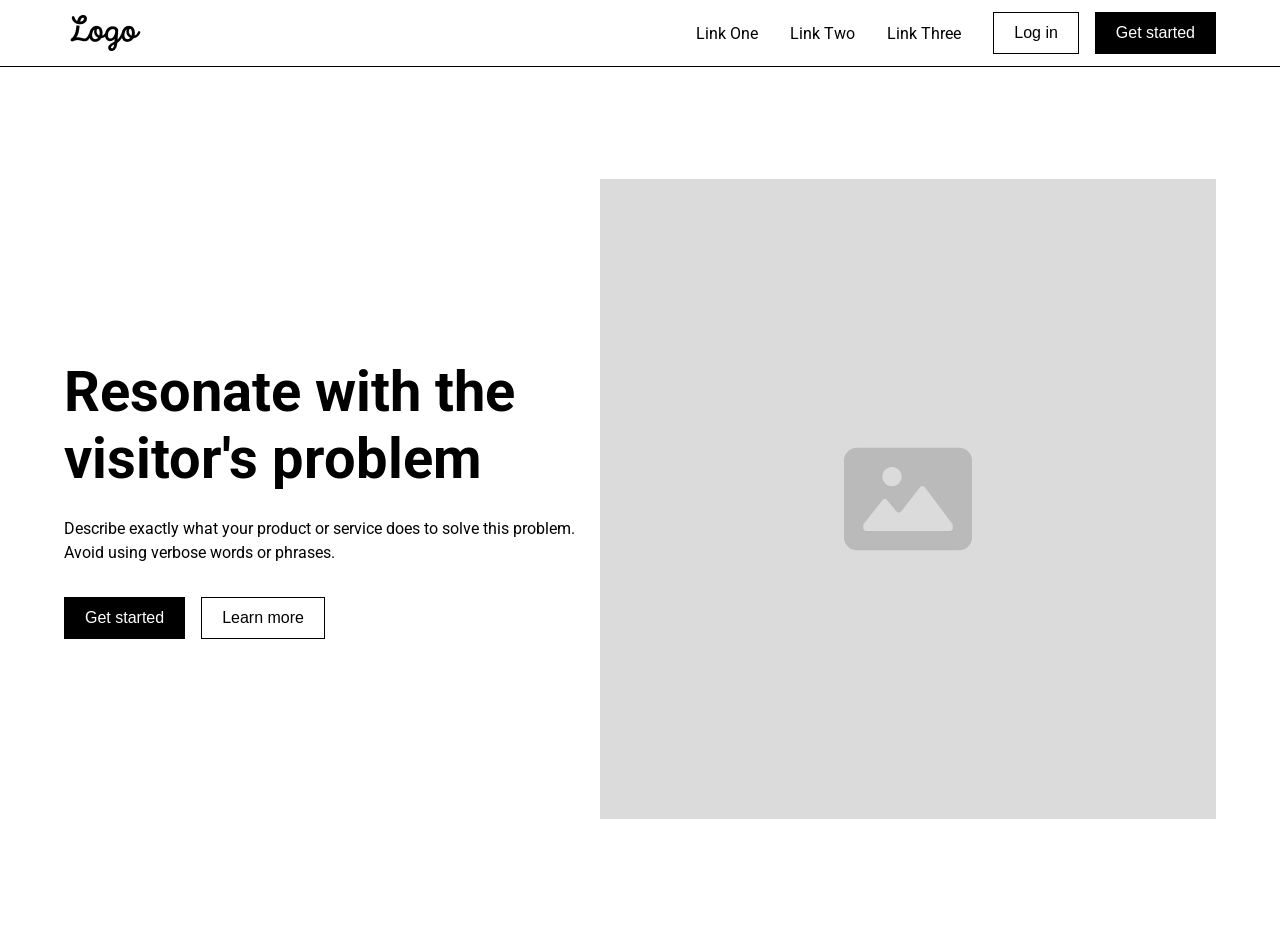
<file: class-one/index.html>
<!DOCTYPE html>
<html lang="en">

<head>
  <meta charset="UTF-8" />
  <link rel="stylesheet" href="assets/styles/main.css" />
  <title>Home</title>
  <meta name="viewport" content="width=device-width, initial-scale=1.0" />
  <meta name="description" content="Página inicial feita dentro do VsCode" />
  <meta name="keywords" content="HTML, CSS, Javascript, Dev Front-End" />
  <meta name="author" content="https://github.com/marloikhodi" />
  <!-- <meta http-equiv="refresh" content="0; url=https://www.google.com"> -->
  <!-- <meta http-equiv="refresh" content="5"> -->
</head>

<body>
  <!-- header>img+nav>a{text}*6^.grupo-button>button{text}*2 -->
  <header class="header-container">
    <section class="header-section center-container">
      <img src="assets/images/site-logo.png" alt="Site logo" />
      <div class="link-section">
        <nav>
          <a href="">Link One</a>
          <a href="">Link Two</a>
          <a href="">Link Three</a>
        </nav>
        <div class="button-section">
          <button class="white-bg-button">Log in</button>
          <button class="black-bg-button">Get started</button>
        </div>
      </div>
    </section>
  </header>
  <main>
    <section class="main-container center-container">
      <div>
        <h1>Resonate with the visitor's problem</h1>
        <p>
          Describe exactly what your product or service does to solve this problem.
          <span>Avoid using verbose words or phrases.</span>
        </p>
        <div>
          <button class="black-bg-button">Get started</button>
          <button class="white-bg-button">Learn more</button>
        </div>
      </div>
      <img src="assets/images/placeholder.png" alt="Placeholder used on Relume" />
    </section>
  </main>
</body>

</html>
</file>
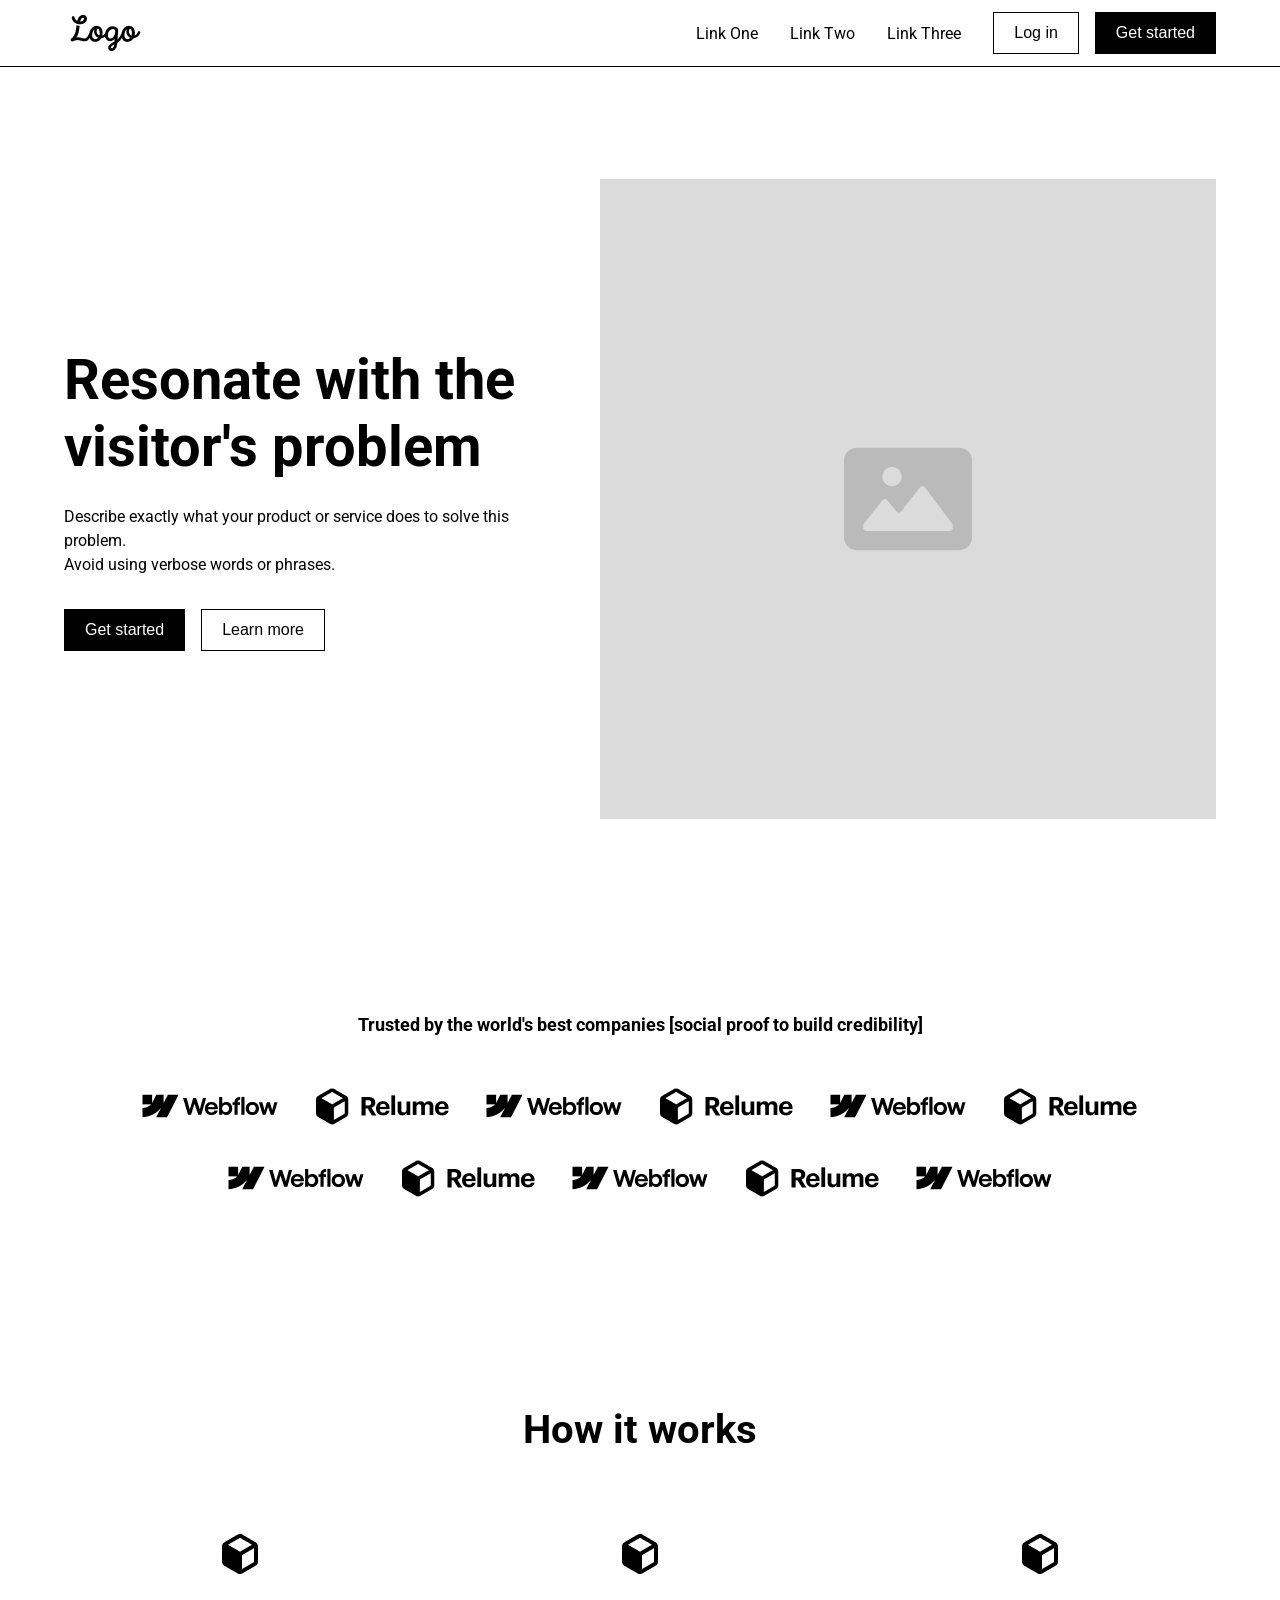
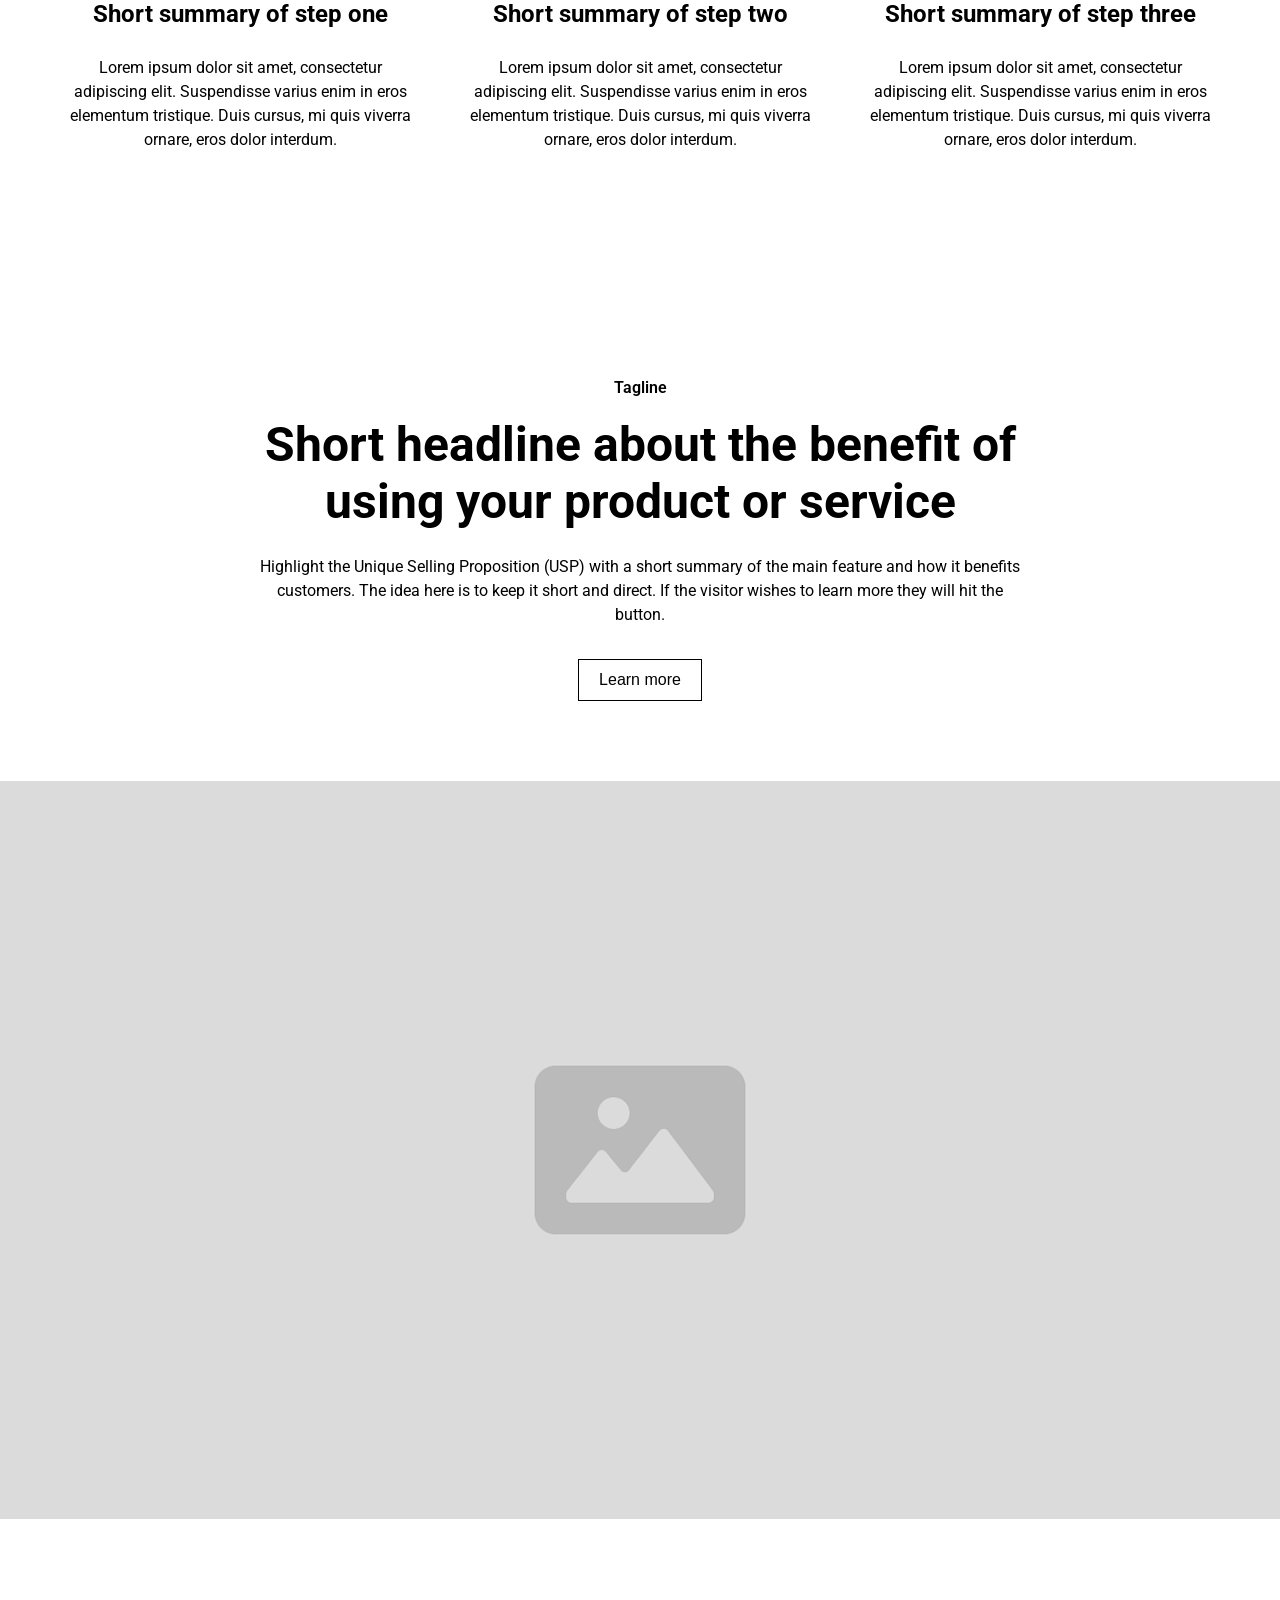
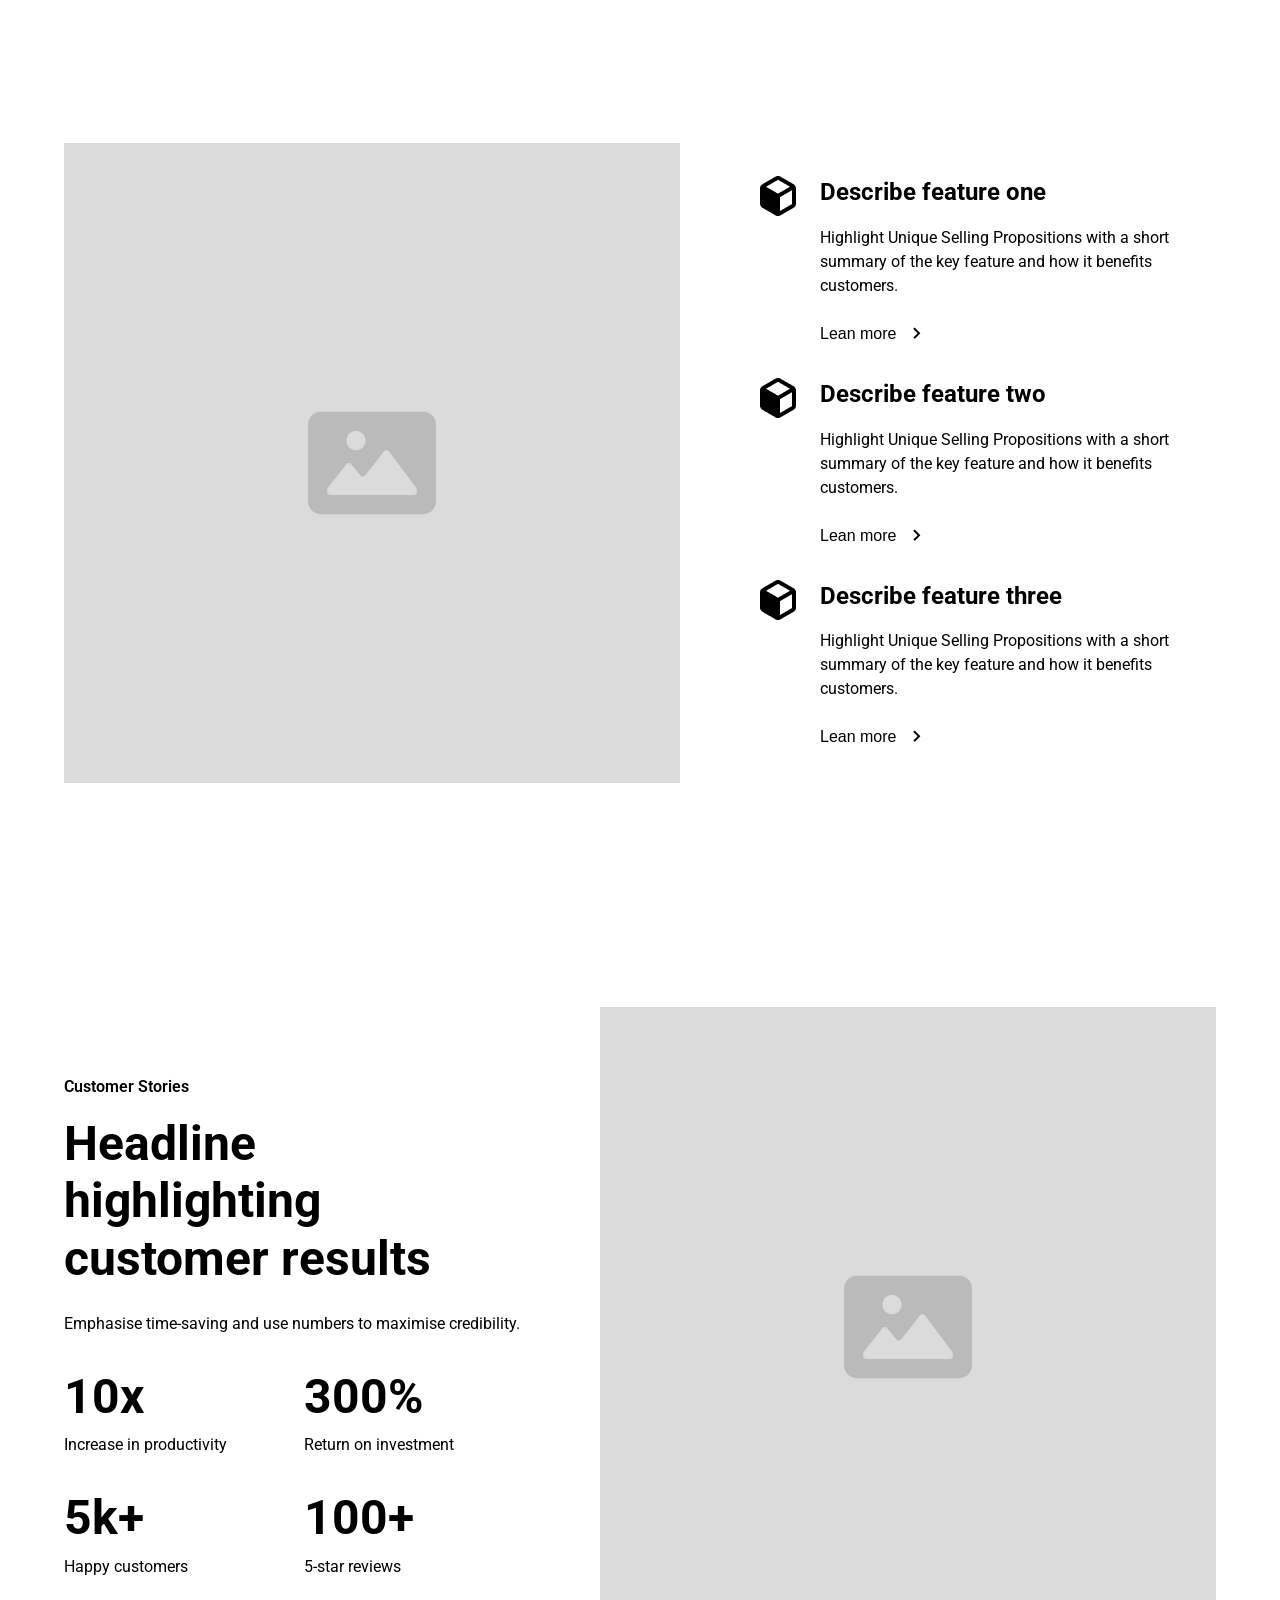
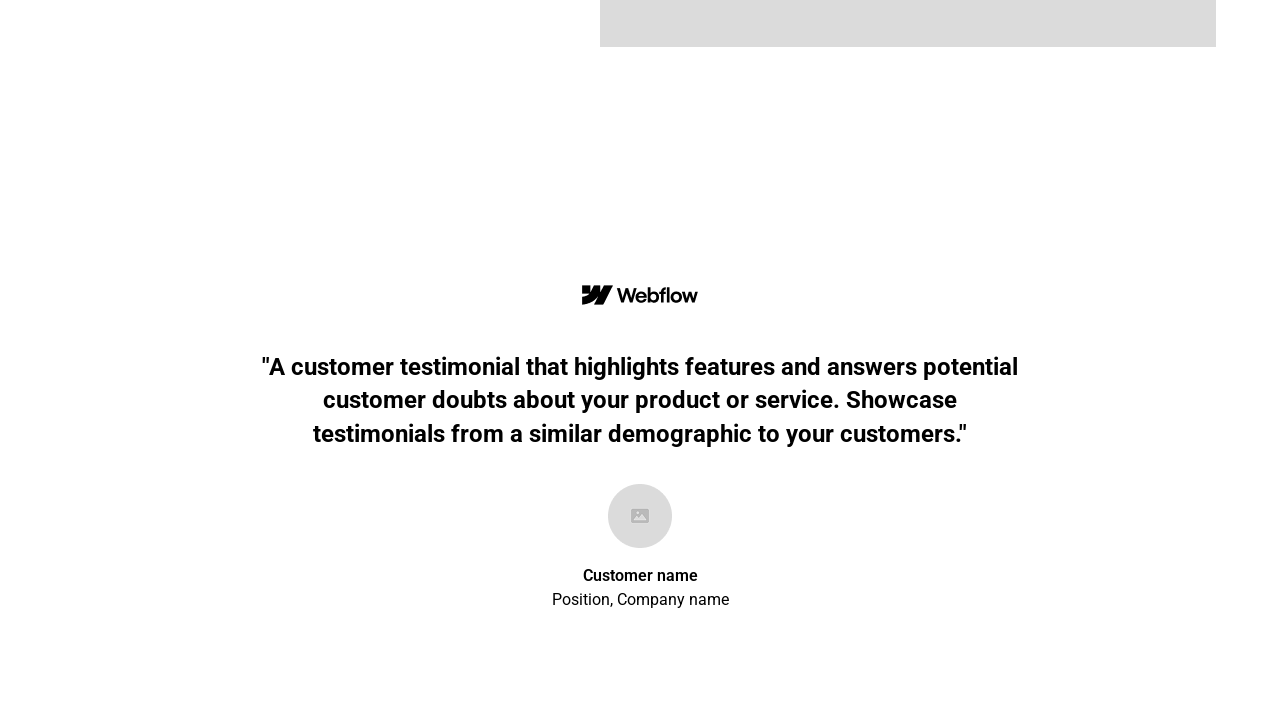
<file: relume-landingpage/index.html>
<!DOCTYPE html>
<html lang="en">

<head>
  <meta charset="UTF-8" />
  <meta name="viewport" content="width=device-width, initial-scale=1.0" />
  <meta name="description" content="Página inicial feita dentro do VsCode" />
  <meta name="keywords" content="HTML, CSS, Javascript, Dev Front-End" />
  <meta name="author" content="https://github.com/marloikhodi" />
  <link rel="stylesheet" href="assets/styles/main.css" />
  <link rel="shortcut icon" href="assets/icons/relume-icon.png" type="image/x-icon">
  <title>Relume</title>
  <!-- <meta http-equiv="refresh" content="0; url=https://www.google.com"> -->
  <!-- <meta http-equiv="refresh" content="5"> -->
</head>

<body>
  <header class="header-container">
    <section class="header-section center-container">
      <img src="assets/images/site-logo.png" alt="Site logo" />
      <div class="link-section">
        <nav>
          <a href="">Link One</a>
          <a href="">Link Two</a>
          <a href="">Link Three</a>
        </nav>
        <div class="button-section">
          <button class="white-bg-button">Log in</button>
          <button class="black-bg-button">Get started</button>
        </div>
      </div>
    </section>
  </header>
  <main>
    <section class="head-container center-container">
      <div>
        <h1>Resonate with the visitor's problem</h1>
        <p>
          Describe exactly what your product or service does to solve this problem.
          <span>Avoid using verbose words or phrases.</span>
        </p>
        <div>
          <button class="black-bg-button">Get started</button>
          <button class="white-bg-button">Learn more</button>
        </div>
      </div>
      <img src="assets/images/placeholder.png" alt="Placeholder used on Relume" />
    </section>
    <section class="branding-section center-container">
      <p>Trusted by the world's best companies [social proof to build credibility]</p>
      <div>
        <img src="assets/images/webflow-placeholder.png" alt="Placeholder for Webflow branding">
        <img src="assets/images/relume-placeholder.png" alt="Placeholder for Relume branding">
        <img src="assets/images/webflow-placeholder.png" alt="Placeholder for Webflow branding">
        <img src="assets/images/relume-placeholder.png" alt="Placeholder for Relume branding">
        <img src="assets/images/webflow-placeholder.png" alt="Placeholder for Webflow branding">
        <img src="assets/images/relume-placeholder.png" alt="Placeholder for Relume branding">
        <img src="assets/images/webflow-placeholder.png" alt="Placeholder for Webflow branding">
        <img src="assets/images/relume-placeholder.png" alt="Placeholder for Relume branding">
        <img src="assets/images/webflow-placeholder.png" alt="Placeholder for Webflow branding">
        <img src="assets/images/relume-placeholder.png" alt="Placeholder for Relume branding">
        <img src="assets/images/webflow-placeholder.png" alt="Placeholder for Webflow branding">
      </div>
    </section>
    <section class="how-it-works-section center-container">
      <h3>How it works</h3>
      <div>
        <div>
          <img src="assets/images/relume-second-placeholder.png" alt="Placeholder for Relume branding">
          <h5>Short summary of step one</h5>
          <p>Lorem ipsum dolor sit amet, consectetur adipiscing elit. Suspendisse varius enim in eros elementum
            tristique. Duis cursus, mi quis viverra ornare, eros dolor interdum.</p>
        </div>
        <div>
          <img src="assets/images/relume-second-placeholder.png" alt="Placeholder for Relume branding">
          <h5>Short summary of step two</h5>
          <p>Lorem ipsum dolor sit amet, consectetur adipiscing elit. Suspendisse varius enim in eros elementum
            tristique. Duis cursus, mi quis viverra ornare, eros dolor interdum.</p>
        </div>
        <div>
          <img src="assets/images/relume-second-placeholder.png" alt="Placeholder for Relume branding">
          <h5>Short summary of step three</h5>
          <p>Lorem ipsum dolor sit amet, consectetur adipiscing elit. Suspendisse varius enim in eros elementum
            tristique. Duis cursus, mi quis viverra ornare, eros dolor interdum.</p>
        </div>
      </div>
    </section>
    <section class="tagline-container center-container">
      <p>Tagline</p>
      <h2>Short headline about the benefit of using your product or service</h2>
      <p>Highlight the Unique Selling Proposition (USP) with a short summary of the main feature and how it benefits
        customers. The idea here is to keep it short and direct. If the visitor wishes to learn more they will hit the
        button.</p>
      <button class="white-bg-button">Learn more</button>
      <img src="assets/images/big-placeholder.png" alt="Placeholder used on Relume">
    </section>
    <section class="features-container center-container">
      <img src="assets/images/placeholder.png" alt="Placeholder used on Relume">
      <div>
        <div class="features-list">
          <img src="assets/images/relume-second-placeholder.png" alt="Placeholder for Relume branding">
          <div>
            <h5>Describe feature one</h5>
            <p>Highlight Unique Selling Propositions with a short summary of the key feature and how it benefits
              customers.</p>
            <button class="text-arrow-button">Lean more<img src="assets/images/chevron-right.png"
                alt="Arrow facing right"></button>
          </div>
        </div>
        <div class="features-list">
          <img src="assets/images/relume-second-placeholder.png" alt="Placeholder for Relume branding">
          <div>
            <h5>Describe feature two</h5>
            <p>Highlight Unique Selling Propositions with a short summary of the key feature and how it benefits
              customers.</p>
            <button class="text-arrow-button">Lean more<img src="assets/images/chevron-right.png"
                alt="Arrow facing right"></button>
          </div>
        </div>
        <div class="features-list">
          <img src="assets/images/relume-second-placeholder.png" alt="Placeholder for Relume branding">
          <div>
            <h5>Describe feature three</h5>
            <p>Highlight Unique Selling Propositions with a short summary of the key feature and how it benefits
              customers.</p>
            <button class="text-arrow-button">Lean more<img src="assets/images/chevron-right.png"
                alt="Arrow facing right"></button>
          </div>
        </div>
      </div>
    </section>
    <section class=" costumer-stories-container center-container">
      <div class="costumer-stories-left">
        <p>Customer Stories</p>
        <h2>Headline highlighting customer results</h2>
        <p>Emphasise time-saving and use numbers to maximise credibility.</p>
        <div class="costumer-stories-grid">
          <div>
            <div>
              <h2>10x</h2>
              <p>Increase in productivity</p>
            </div>
            <div>
              <h2>300%</h2>
              <p>Return on investment</p>
            </div>
          </div>
          <div>
            <div>
              <h2>5k+</h2>
              <p>Happy customers</p>
            </div>
            <div>
              <h2>100+</h2>
              <p>5-star reviews</p>
            </div>
          </div>
        </div>
      </div>
      <img src="assets/images/placeholder.png" alt="Placeholder used on Relume">
    </section>
    <section class="testimonial-section center-container">
      <img src="assets/images/webflow-placeholder-120x48.png" alt="Placeholder for Webflow">
      <h5>"A customer testimonial that highlights features and answers potential customer doubts about your product or
        service. Showcase testimonials from a similar demographic to your customers."</h5>
      <div>
        <img src="assets/images/avatar-placeholder.png" alt="User Avatar">
        <p>Customer name</p>
        <p>Position, Company name</p>
      </div>
    </section>
  </main>

</body>

</html>
</file>
<file: class-one/assets/styles/main.css>
@import url(base/fonts.css);
@import url(base/reset.css);
@import url(base/typography.css);
@import url(components/button.css);
@import url(pages/home.css);
@import url(utils/variables.css);
@import url(utils/helpers.css);
</file>
<file: relume-landingpage/assets/styles/main.css>
@import url(base/fonts.css);
@import url(base/reset.css);
@import url(base/typography.css);
@import url(components/button.css);
@import url(pages/home.css);
@import url(utils/variables.css);
@import url(utils/helpers.css);
</file>
